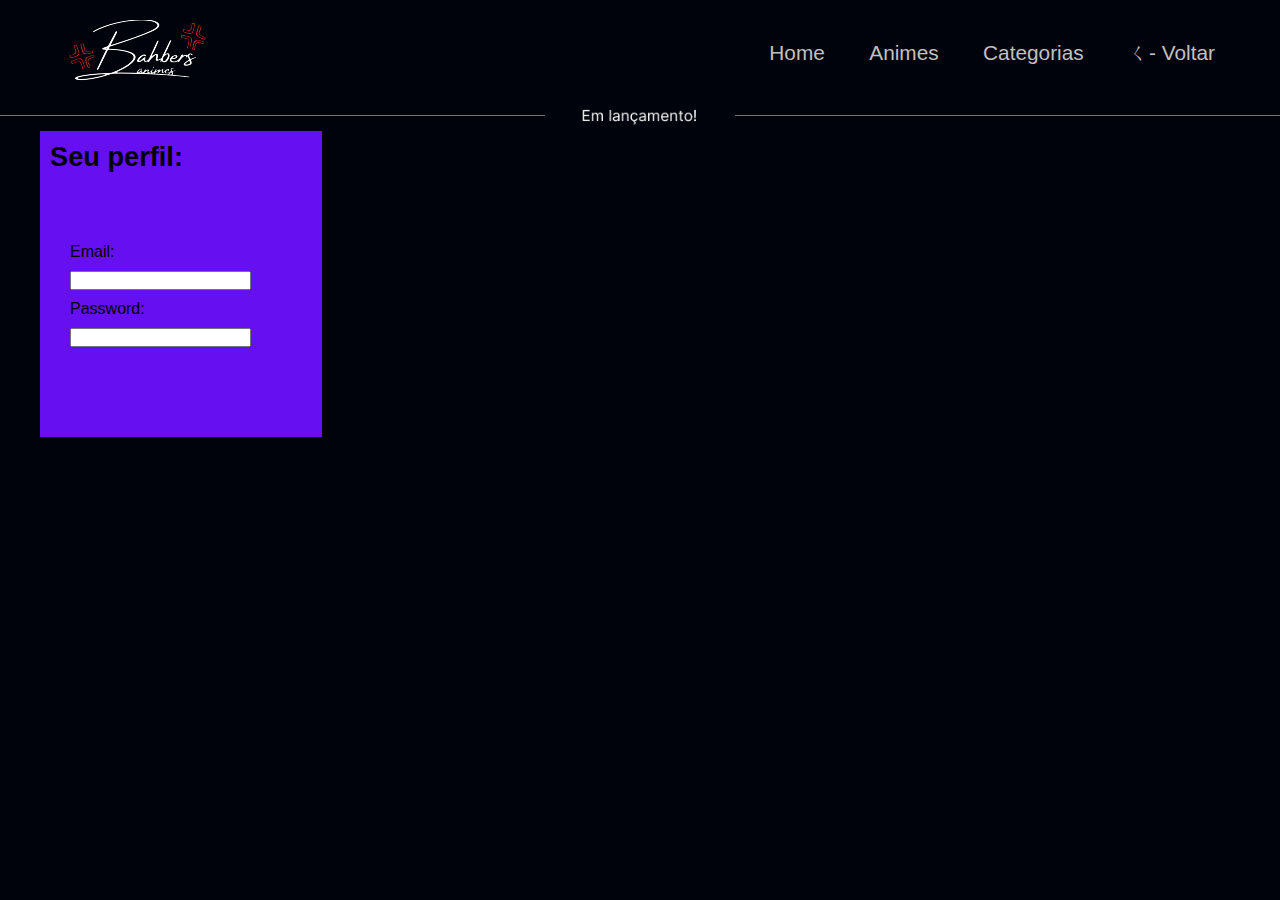
<file: perfil/index.html>
<!DOCTYPE html>
<html lang="en">
<head>
    <meta charset="UTF-8">
    <meta http-equiv="X-UA-Compatible" content="IE=edge">
    <meta name="viewport" content="width=device-width, initial-scale=1.0">
    <title>Perfil-</title>
    <link rel="stylesheet" href="/perfil/css/style.css">
</head>
<body>
    <header>
        <img src="../img/logo/Bahbers__4_-removebg-preview.jpg" alt="" class="bahbers">

        <nav class="navigation">
            <a href="#">Home</a>
            <a href="#">Animes</a>
            <a href="#">Categorias</a>
            <a href="../index.html"> ㄑ- Voltar</a>
        </nav>
    </header>
    <img src="../img/settings/Untitledbarra-lancamento (1).jpg" alt="" class="barra">
    <section>
        <div class="btn-login">
            <h2>Seu perfil: </h2>
            <p>Email:</p><input type="email" name="email" id="email-person">
            <p>Password:</p><input type="password" name="" id="password-person">
        </div>
    </section>
</body>
</html>
</file>
<file: perfil/css/style.css>
:root {--white-main: #ffffff;
    --grey-primary: #777777;
    --grey-secondary: #C0C0C0;
    --button-blue: #167BF7;
    --background-color: #00030C;
    --blue: #007bff;
    --indigo: #6610f2;
    --purple: #6f42c1;
    --purple-secondary: #0e0e0ee5;
    --purple-main: #7d43eb;
    --pink: #e83e8c;
    --red: #FF003C;
    --breakpoint-xs: 0;
    --breakpoint-sm: 576px;
    --breakpoint-md: 768px;
    --breakpoint-lg: 992px;
    --breakpoint-xl: 1200px;
}

* {
    box-sizing: border-box;
    margin: 0px;
    padding: 0px;
}

body {
    background-color: var(--background-color);
    font-family: 'Roboto', sans-serif;
    overflow-x: hidden;
}

body::-webkit-scrollbar {
    width: 4px;
    background-color: rgba(0, 0, 0, 0)
}

body::-webkit-scrollbar-thumb {
    background-color: #7777776a;
    border-radius: 5px;
    
}

header {                            /* cabeçalho */
    display: flex;
    justify-content: space-between;
    padding: 20px 25px 20px 20px;
}

.navigation {
    padding-top: 19px;  
}

 .navigation a {                     /* transform-color */
    position: relative;
    align-items: center;
    font-size: 1.3em;
    margin-right: 40px;
    text-decoration: none;
    color: var(--grey-secondary);
}

.navigation a:after {
    content: "";
    bottom: 2px;
    left: 0;
    bottom: -3px;
    position: absolute;
    width: 100%;
    height: 3px;
    background: var(--purple-main);
    border-radius: 6px;
    transform-origin: right;
    transition:transform 1s;
    transform: scaleX(0);
}

.navigation a:hover {
    color: var(--purple-main);
    transform-origin: left;
    transition: 1s;

}
.navigation a:hover::after{
    transform-origin: left;
    transition:transform 1s;
    transform: scaleX(1);
} 

.barra {
    width: 100%;
    height: auto;
}

.btn-login {
    background: #6610f2;
    display: inline-block;
    padding-bottom: 80px;
    width: 22%;
    margin-left: 40px;
} 

.btn-login h2 {
    font-size: 1.7em;
    margin-bottom: 60px;
    padding: 10px;
}

.btn-login p {
    display: flex;
    padding-left: 30px;
}

.btn-login input {
    display: flex;
    
    margin:10px 10px 10px 30px;
    justify-content: center;
    align-self: center;
    
}
</file>
